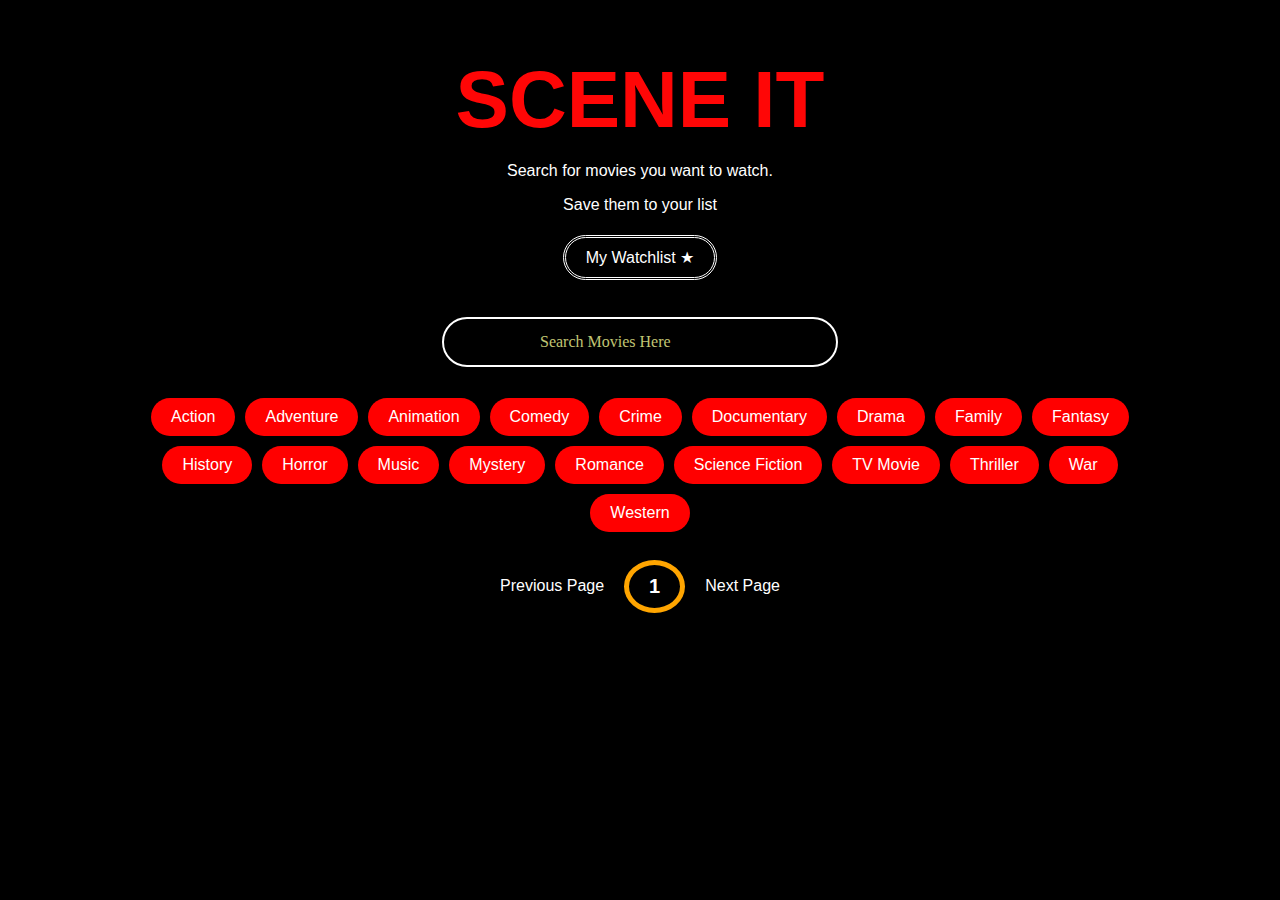
<file: index.html>
<!DOCTYPE html>
<html lang="en">
<head>
    <meta charset="UTF-8">
    <meta name="viewport" content="width=device-width, initial-scale=1.0">
    <link rel="stylesheet" href="index.css">
    <title>Scene It</title>
    <link href="https://fonts.cdnfonts.com/css/most-faster-personal-use" rel="stylesheet">
    <style>
        @import url('https://fonts.cdnfonts.com/css/most-faster-personal-use');
        </style>
</head>


<body>
    <div class="container">
    <div class="row">
        <h1>SCENE IT</h1>
        <p>Search for movies you want to watch.</p>
        <p>Save them to your list</p>
        <p><a href="watchlist.html"> My Watchlist ★ </a></p>
        
      </div>
    </div>



    <header>
        <form  id="form">
            <input type="text" placeholder="Search Movies Here" id="search" class="search">
        </form>
    </header>
    <div id="tags"></div>
    <div id="myNav" class="overlay">

        
        <a href="javascript:void(0)" class="closebtn" onclick="closeNav()">&times;</a>
      
        
        <div class="overlay-content" id="overlay-content"></div>
        
        <a href="javascript:void(0)" class="arrow left-arrow" id="left-arrow">&#8656;</a> 
        
        <a href="javascript:void(0)" class="arrow right-arrow" id="right-arrow" >&#8658;</a>

      </div>
    <main id="main"></main>
    <div class="pagination">
        <div class="page" id="prev">Previous Page</div>
        <div class="current" id="current">1</div>
        <div class="page" id="next">Next Page</div>

    </div>

    <script src="index.js"></script>
</body>
</html>
</file>
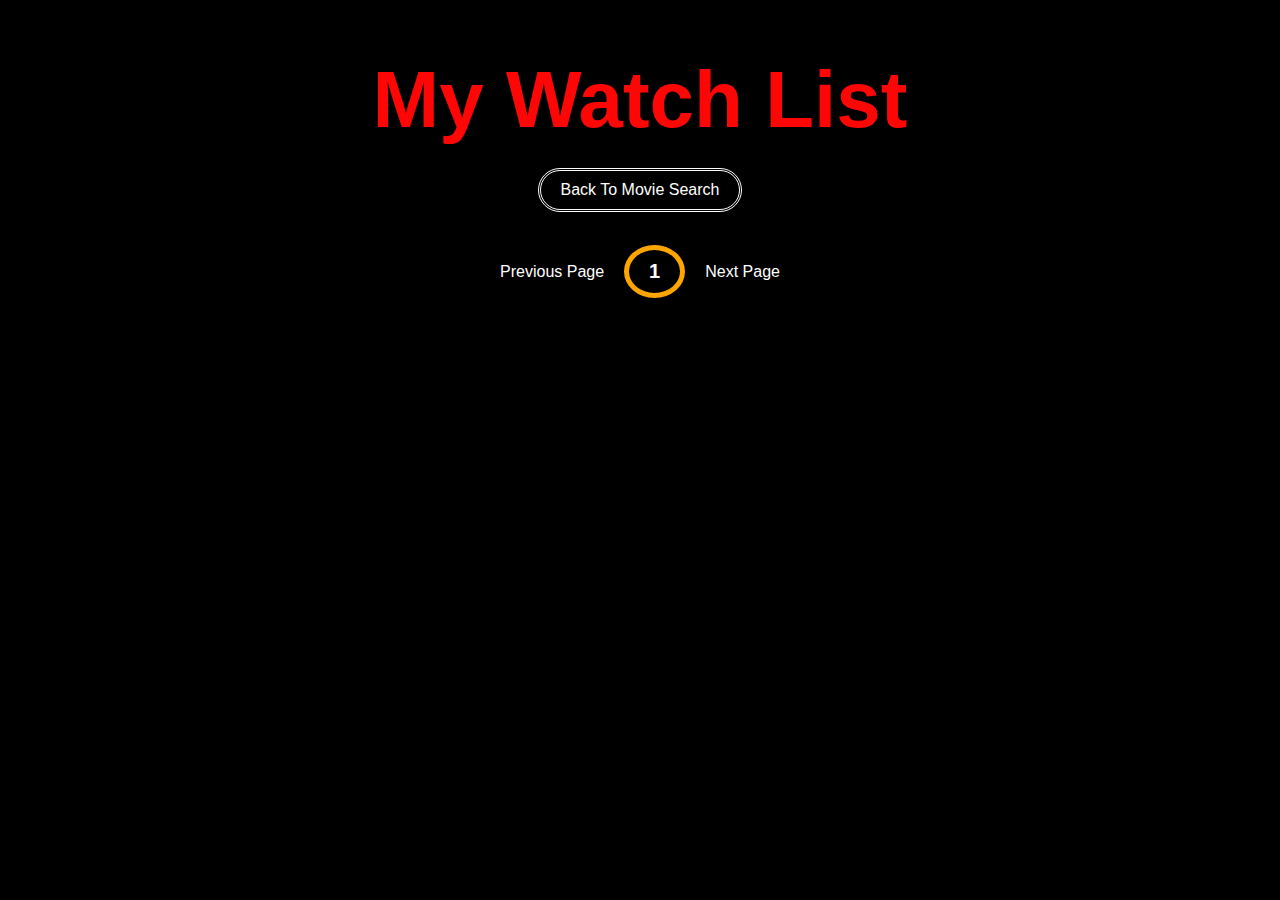
<file: watchlist.html>
<!DOCTYPE html>
<html lang="en">
<head>
    <meta charset="UTF-8">
    <meta name="viewport" content="width=device-width, initial-scale=1.0">
    <link rel="stylesheet" href="index.css">
    <title>Watchlist</title>
    <link href="https://fonts.cdnfonts.com/css/most-faster-personal-use" rel="stylesheet">
    <style>
        @import url('https://fonts.cdnfonts.com/css/most-faster-personal-use');
        </style>
</head>


<body>
    <div class="container">
    <div class="row">
        <h1>My Watch List </h1>
       

        <div class="movies-container" id = "movies-container" style="display:flex" ></div>


        <p><a href="index.html">Back To Movie Search </a></p>

    
    <main id="main"></main>
    <div class="pagination">
        <div class="page" id="prev">Previous Page</div>
        <div class="current" id="current">1</div>
        <div class="page" id="next">Next Page</div>
        <script src="watchlist.js"></script>
    </body>
    </html>
</file>
<file: index.css>
.container {
    text-align: center;
    color: #fff;
    
}

h1 {
    color: #ff0606;
    font-family: 'Most Faster Personal Use', sans-serif;                                         
    font-size: 80px;
    margin-bottom: 1px;
   
    }
    

a:link, a:visited {
    color:rgb(255, 255, 255);
    padding:10px 20px;
    border-radius: 50px;
    margin:5px;
    display:inline-block;
    cursor: pointer;
    text-decoration: none;
    border-style: double;
}
  

  a:hover, a:active {
    background-color: rgb(223, 202, 13);
    color: white;
    text-decoration: none;
    border-color: #c1c573;
    border-style: double;
  }

body{
    background-color: black;
    font-family: 'Poppins', sans-serif;
    margin: 0;
}


header{
    padding:1rem;
    display:flex;
    justify-content: center;
    background-color:black;
}

.search{
    background-color: transparent;
    border: 2px solid ;
    padding:0.9rem 6rem;
    border-radius: 50px;
    font-size: 1rem;
    color:white;
    font-family: Verdana;
}

.search:focus{
    outline:0;
    background-color: transparent;
}

.search::placeholder{
    color: #c1c573;
}

main{
    display:flex;
    flex-wrap: wrap;
    justify-content: center;
}

.movie {
    width: 300px;
    margin: 1rem;
    position:relative;
    overflow: hidden;
}


.movie img{
    width:100%;
}

.movie-info{
    color:white;
    display: flex;
    align-items: center;
    justify-content: space-between;
    padding: 0.5rem 1rem 1rem;
    letter-spacing: 0.5px;
}

.movie-info h3{
    margin-top: 0;
}

.movie-info span{

    padding: 0.25rem 0.5rem;
    border-radius: 3px;
    font-weight: bold;
  
}

.movie-info span.green{
    color:lightgreen;
}

.movie-info span.orange{
    color:orange;
}

.movie-info span.red{
    color:red;
}

.overview{
    position:absolute;
    left:0;
    right:0;
    bottom:0;
    background-color: #fff;
    padding: 1rem;
    max-height: 100%;
    transform:translateY(101%);
    transition:transform 0.3s ease-in-out;
}

.movie:hover .overview{
    transform:translateY(0)
}

#tags{
    width:80%;
    display:flex;
    flex-wrap: wrap;
    justify-content: center;
    align-items: center;
    margin: 10px auto;
}

.tag{
    color:white;
    padding:10px 20px;
    background-color: rgb(255, 0, 0);
    border-radius: 50px;
    margin:5px;
    display:inline-block;
    cursor: pointer;
}

.tag.highlight{
    background-color: rgb(255, 102, 0);
}
.no-results{
    color:white;
}

.pagination{
    display:flex;
    margin:10px 30px;
    align-items: center;
    justify-content: center;
    color:white;
}

.page{
    padding:20px;
    cursor:pointer;
}

.page.disabled{
    cursor:not-allowed;
    color:grey;
}

.current{
    padding: 10px 20px;
    border-radius: 50%;
    border: 5px solid orange;
    font-size: 20px;
    font-weight: 600;
}

.know-more{
    background-color: rgb(255, 4, 0);
    color:white;
    font-size: 16px;
    font-weight: bold;
    border:0;
    border-radius: 50px;
    padding: 10px 20px;
    margin-top: 5px;
}

.add-to-watchlist {
    background-color: rgb(255, 4, 0);
    color:white;
    font-size: 16px;
    font-weight: bold;
    border:0;
    border-radius: 50px;
    padding: 10px 20px;
    margin-top: 5px;
}

.overlay {
     
    height: 100%;
    width: 0;
    position: fixed; 
    z-index: 1; 
    top: 0;
    background-color: rgb(0,0,0); 
    background-color: rgba(0,0,0, 0.9); 
    overflow-x: hidden; 
    transition: 0.5s; 
  }

  .overlay-content {
    position: relative;
    top: 10%; 
    width: 100%; 
    text-align: center;
    margin-top: 30px; 
  }
  
  .overlay a {
    padding: 8px;
    text-decoration: none;
    font-size: 36px;
    color: #818181;
    display: block; 
    transition: 0.3s; 
  }
  

  .overlay a:hover, .overlay a:focus {
    color: #f1f1f1;
  }
  
  
  .overlay .closebtn {
    position: absolute;
    top: 20px;
    right: 50px;
    font-size: 60px;
  }
  
  
  @media screen and (max-height: 450px) {
    .overlay a {font-size: 20px}
    .overlay .closebtn {
      font-size: 40px;
      top: 15px;
      right: 35px;
    }
  }


  .embed.hide{
      display: none;
  }

  .embed.show{
      display: inline-block;
  }

  .arrow{
      position: absolute;
      font-size: 40px;
  }

  .arrow.left-arrow{
      top:50%;
      left:10%;
      transform: translateY(-50%);
  }

  
  .arrow.right-arrow{
    top:50%;
    transform: translateY(-50%);
    right:5%;
}

.dots{
    margin-top: 30px;
}

.dots .dot {
    padding: 5px 15px;
    border-radius: 50%;
    color: white;
    font-size: 20px;
    font-weight: 600;
    margin: 5px;
}

.dots .dot.active{
    border-color: rgb(212, 255, 0);
}
</file>
